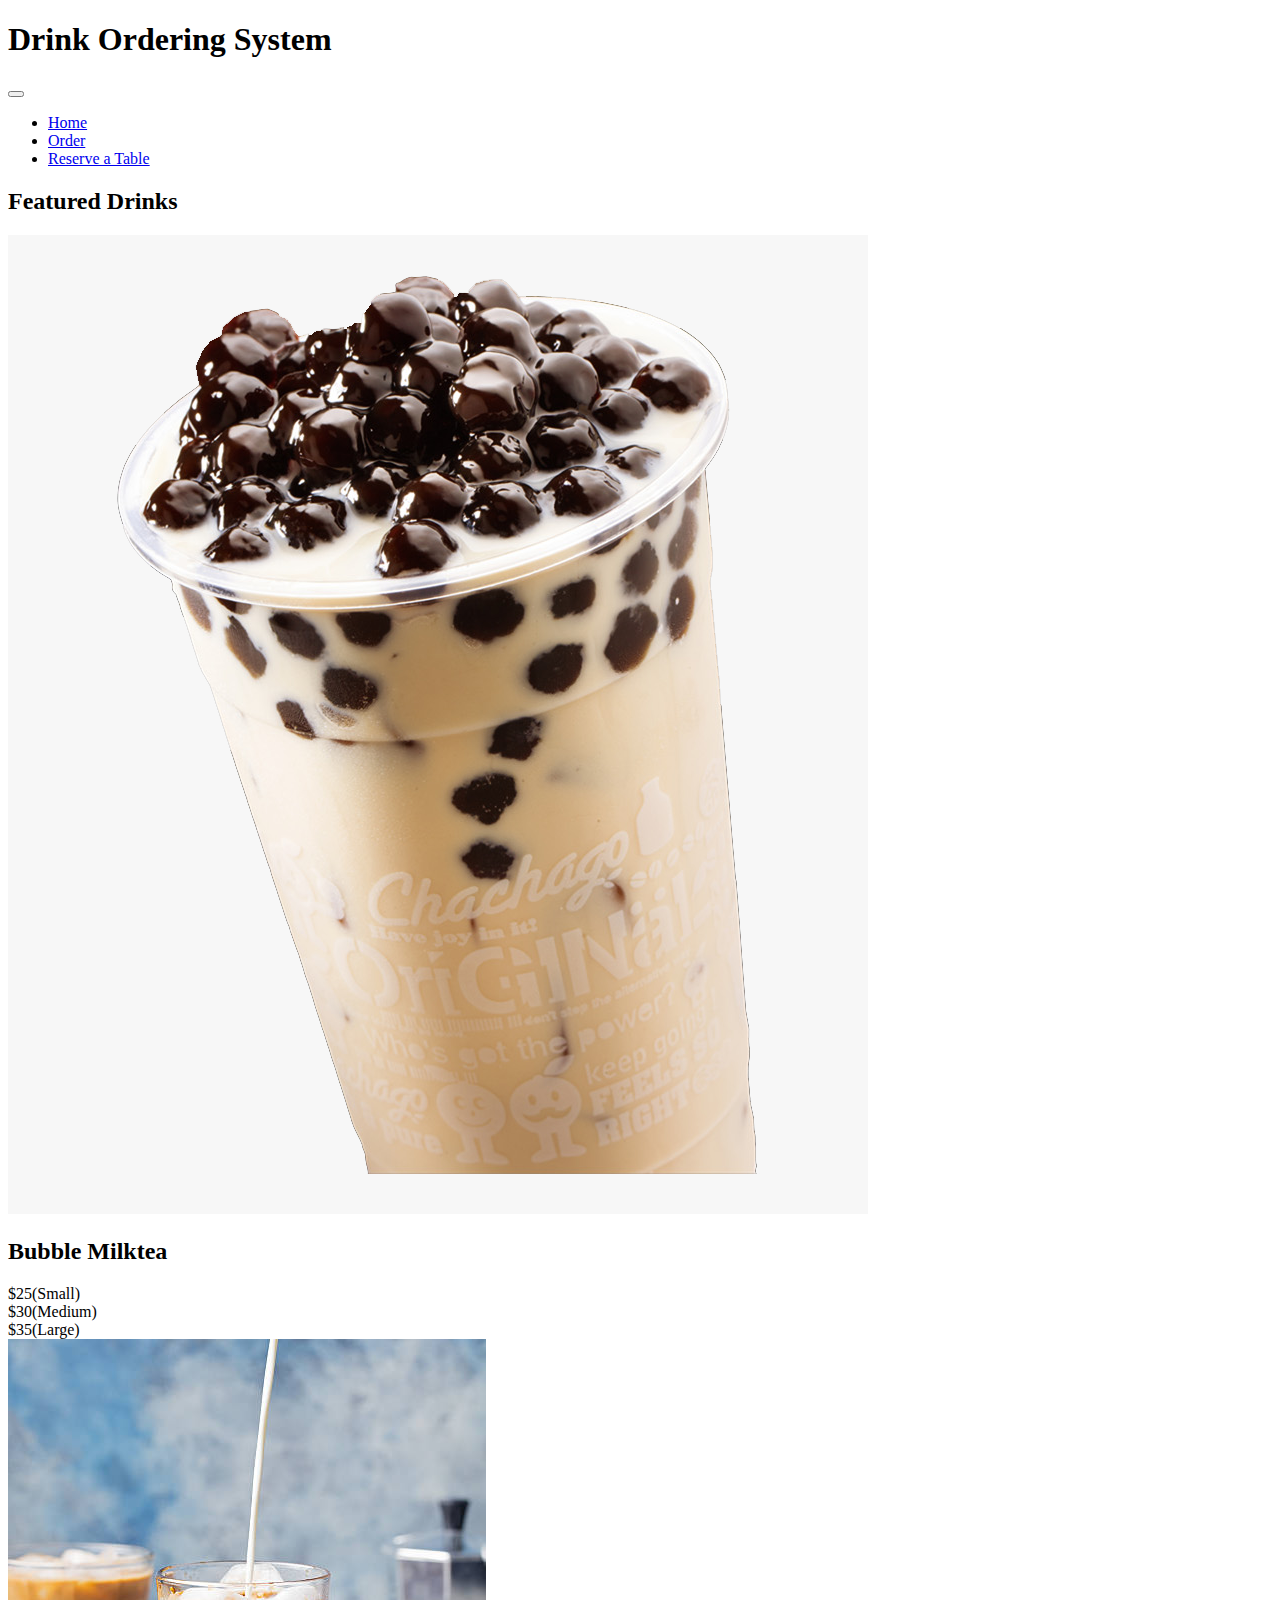
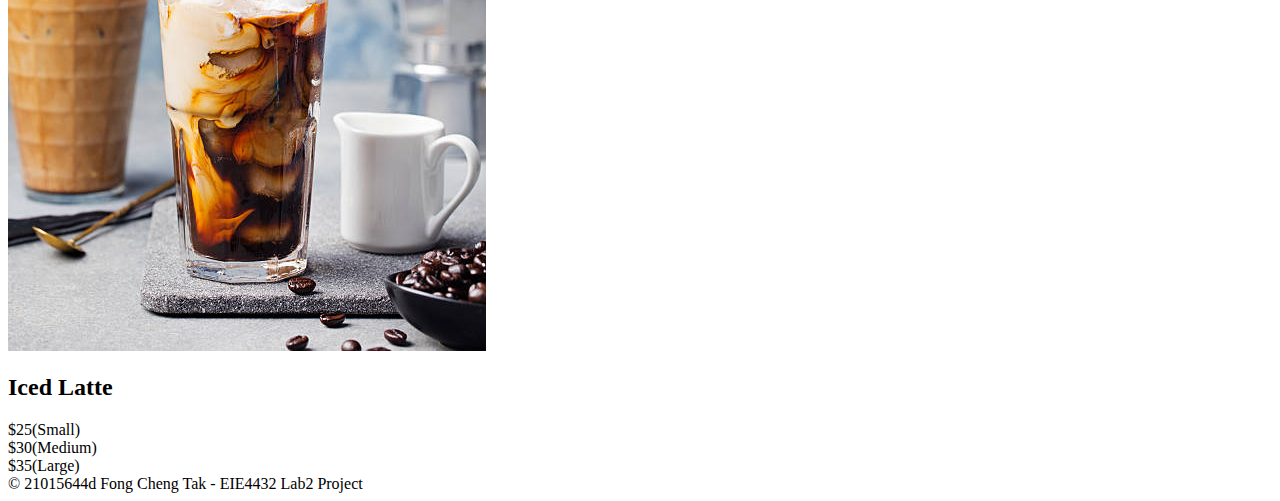
<file: index.html>
<!DOCTYPE html>
<html>

<head>
    <title> 21015644d_Drink Ordering System </title>
    <link href="https://cdn.jsdelivr.net/npm/bootstrap@5.3.2/dist/css/bootstrap.min.css" rel="stylesheet" integrity="sha384-T3c6CoIi6uLrA9TneNEoa7RxnatzjcDSCmG1MXxSR1GAsXEV/Dwwykc2MPK8M2HN" crossorigin="anonymous">
    <script src="https://cdn.jsdelivr.net/npm/bootstrap@5.3.2/dist/js/bootstrap.bundle.min.js" integrity="sha384-C6RzsynM9kWDrMNeT87bh95OGNyZPhcTNXj1NW7RuBCsyN/o0jlpcV8Qyq46cDfL" crossorigin="anonymous"></script>
</head>

<body>
    <header class="bg-dark">
        <h1 class="text-white text-center py-3">Drink Ordering System</h1>
    </header>
    
    <nav class="navbar navbar-expand-md bg-body-tertiary"> 
        <div class="container-fluid">
            <button class="navbar-toggler" type="button" data-bs-toggle="collapse" data-bs-target="#navbarNav" aria-controls="navbarNav" aria-expanded="false" aria-label="Toggle navigation">
                <span class="navbar-toggler-icon"></span>
            </button>
            <div class="collapse navbar-collapse center justify-content-center" id="navbarNav">
                <ul class="navbar-nav text-center">
                    <li class="nav-item px-2">
                        <a class="nav-link link-primary fw-bold" aria-current="page" href="./index.html">Home</a>
                    </li>
                    <li class="nav-item px-2">
                        <a class="nav-link" href="./order.html">Order</a>
                    </li>
                    <li class="nav-item px-2">
                        <a class="nav-link" href="./reserve.html">Reserve a Table</a>
                    </li>
                </ul>
            </div>
        </div>
    </nav>

    <div class="container-fluid">
        <h2 class="text-center my-3">Featured Drinks</h2>
            <div class="container-fluid text-center">
                <div class="row d-flex justify-content-center">
                    <div class="col-12 col-md-4 col-lg-3">
                        <img class="w-100 h-75 object-fit-cover border rounded" src="assets\bubble-milktea.png" title="bubble-milktea" alt="Bubble Milktea">
                        <h2 class="text-center my-2">Bubble Milktea</h2>
                        <div>$25(Small)</div>
                        <div>$30(Medium)</div>
                        <div>$35(Large)</div>
                    </div>
                    <div class="col-12 col-md-4 col-lg-3">
                        <img class="w-100 h-75 object-fit-cover border rounded" src="assets\iced-latte.jpg" title="iced-latte" alt="Iced Latte">
                        <h2 class="text-center my-2">Iced Latte</h2>
                        <div class="text-center">$25(Small)</div>
                        <div class="text-center">$30(Medium)</div>
                        <div class="text-center">$35(Large)</div>
                    </div>               
            </div> 
        </div>
    </div>

</body>

<footer class="bg-dark text-white text-center py-3 mt-3">
    © 21015644d Fong Cheng Tak - EIE4432 Lab2 Project
</footer>

</html>
</file>
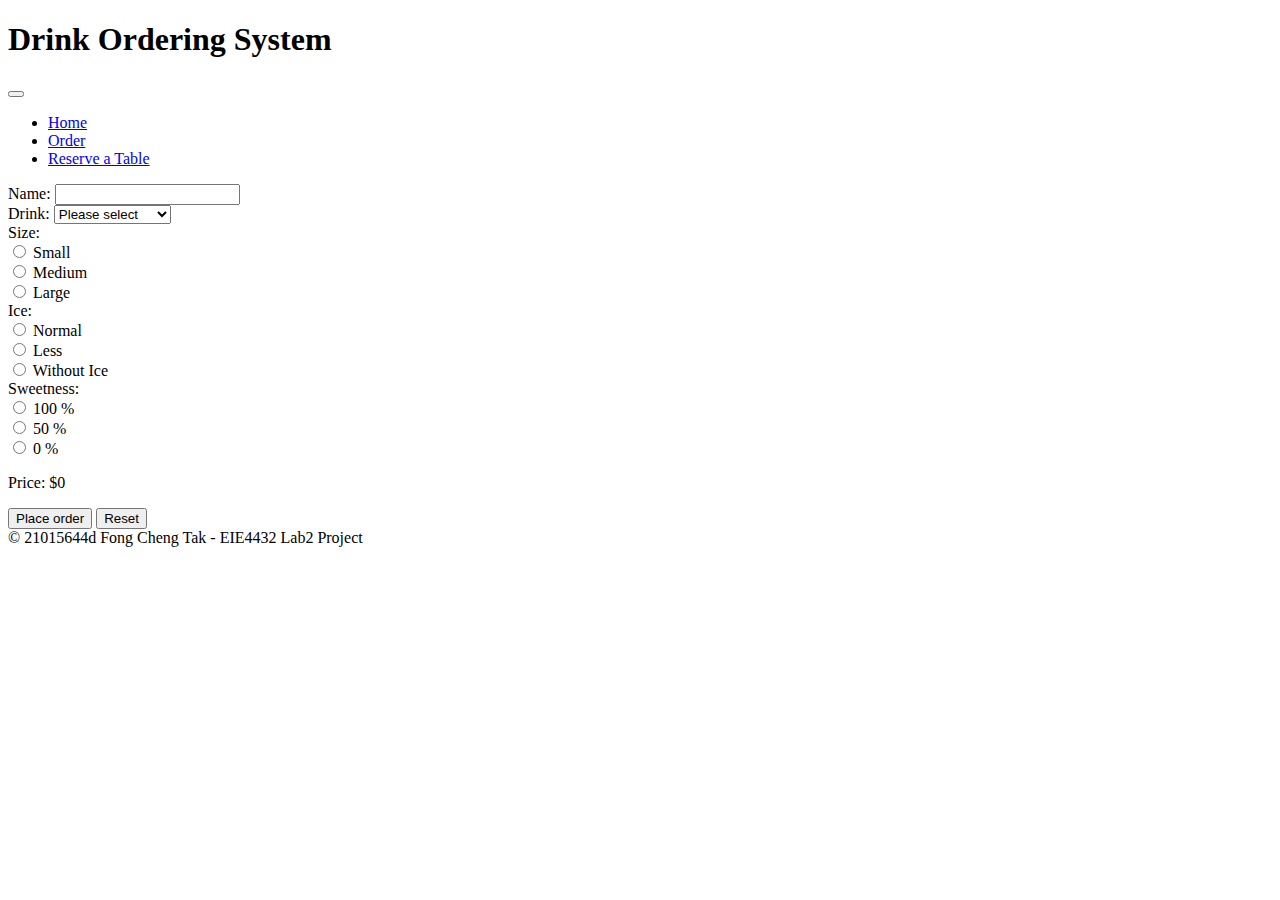
<file: order.html>
<!DOCTYPE html>
<html>

<head>
    <title> 21015644d_Drink Ordering System </title>
    <link href="https://cdn.jsdelivr.net/npm/bootstrap@5.3.2/dist/css/bootstrap.min.css" rel="stylesheet" integrity="sha384-T3c6CoIi6uLrA9TneNEoa7RxnatzjcDSCmG1MXxSR1GAsXEV/Dwwykc2MPK8M2HN" crossorigin="anonymous">
    <script src="https://cdn.jsdelivr.net/npm/bootstrap@5.3.2/dist/js/bootstrap.bundle.min.js" integrity="sha384-C6RzsynM9kWDrMNeT87bh95OGNyZPhcTNXj1NW7RuBCsyN/o0jlpcV8Qyq46cDfL" crossorigin="anonymous"></script>
    <script src="./script/order.js"></script>
</head>

<body>
    <header class="bg-dark">
        <h1 class="text-white text-center py-3">Drink Ordering System</h1>
    </header>
    
    <nav class="navbar navbar-expand-md bg-body-tertiary"> 
        <div class="container-fluid">
            <button class="navbar-toggler" type="button" data-bs-toggle="collapse" data-bs-target="#navbarNav" aria-controls="navbarNav" aria-expanded="false" aria-label="Toggle navigation">
                <span class="navbar-toggler-icon"></span>
            </button>
            <div class="collapse navbar-collapse center justify-content-center" id="navbarNav">
                <ul class="navbar-nav">
                    <li class="nav-item px-2">
                        <a class="nav-link" aria-current="page" href="./index.html">Home</a>
                    </li>
                    <li class="nav-item px-2">
                        <a class="nav-link link-primary fw-bold" aria-current="page" href="./order.html">Order</a>
                    </li>
                    <li class="nav-item px-2">
                        <a class="nav-link" href="./reserve.html">Reserve a Table</a>
                    </li>
                </ul>
            </div>
        </div>
    </nav>

    <div class="container-fluid  py-4">
        <form class="#" action="#" id="order-form"  method="post">
            <div class="row p-3">
                <Label for="inputName" class="form-label" >Name:</Label>
                <input  class="form-control" id="inputName" type="text">
            </div>
            <div class="row p-3">
                <label for="selectDrink">Drink:</label>
                <select class="form-select" id="selectDrink" onchange="calculatePrice()">
                    <option selected>Please select</option>
                    <option value="bubble-milktea">Bubble Milktea</option>
                    <option value="iced-latte">Iced Latte</option>
                    <option value="pineapple-juice">Pineapple Juice</option>
                </select>
            </div>
            <div class="row p-3 d-inline-block d-lg-flex">
                <div class="col d-flex d-lg-block">
                    <label>Size:</label>
                    <div class="mb-2 ms-2 ms-lg-0">
                        <input type="radio" class="btn-check" name="size" id="sizeSmall" value="small" onchange="calculatePrice()" autocomplete="off">
                        <label class="btn btn-outline-success my-1" for="sizeSmall">Small</label>
                    </div>
                    <div class="mb-2 ms-2 ms-lg-0">
                        <input type="radio" class="btn-check" name="size" id="sizeMedium" value="medium" onchange="calculatePrice()" autocomplete="off">
                        <label class="btn btn-outline-success my-1" for="sizeMedium">Medium</label>
                    </div>
                    <div class="mb-2 ms-2 ms-lg-0">
                        <input type="radio" class="btn-check" name="size" id="sizeLarge" value="large" onchange="calculatePrice()" autocomplete="off">
                        <label class="btn btn-outline-success my-1" for="sizeLarge">Large</label>
                    </div>
                </div>
                <div class="col d-flex d-lg-block"> 
                    <label>Ice:</label>
                    <div class="mb-2 ms-2 ms-lg-0">
                        <input type="radio" class="btn-check" name="ice" id="iceNormal" value="Normal" autocomplete="off">
                        <label class="btn btn-outline-success my-1" for="iceNormal">Normal</label>
                    </div>
                    <div class="mb-2 ms-2 ms-lg-0">
                        <input type="radio" class="btn-check" name="ice" id="iceLess" value="Less" autocomplete="off">
                        <label class="btn btn-outline-success my-1" for="iceLess">Less</label>
                    </div>
                    <div class="mb-2 ms-2 ms-lg-0">
                        <input type="radio" class="btn-check" name="ice" id="iceNone" value="Without Ice" autocomplete="off">
                        <label class="btn btn-outline-success my-1" for="iceNone">Without Ice</label>
                    </div>
                </div>
                <div class="col d-flex d-lg-block"> 
                    <label>Sweetness:</label>
                    <div class="mb-2 ms-2 ms-lg-0">
                        <input type="radio" class="btn-check" name="sweetness" id="sweetness100" value="100" autocomplete="off">
                        <label class="btn btn-outline-success my-1" for="sweetness100">100 %</label>
                    </div>
                    <div class="mb-2 ms-2 ms-lg-0">
                        <input type="radio" class="btn-check" name="sweetness" id="sweetness50" value="50" autocomplete="off">
                        <label class="btn btn-outline-success my-1" for="sweetness50">50 %</label>
                    </div>
                    <div class="mb-2 ms-2 ms-lg-0">
                        <input type="radio" class="btn-check" name="sweetness" id="sweetness0" value="0" autocomplete="off">
                        <label class="btn btn-outline-success my-1" for="sweetness0">0 %</label>
                    </div>
                </div>
            </div>
            <div class="row p-3">
                <p class="fs-4 fw-bolder">Price: $<span id="price">0</span></p>
            </div>
            <button class="btn btn-success" type="button" onclick="placeOrder(event)">Place order</button>
            <button class="btn btn-warning" type="button" onclick="resetUI()">Reset</button>
        </form>
    </div>
        
</body>

<footer class="bg-dark text-white text-center py-3 mt-3">
    © 21015644d Fong Cheng Tak - EIE4432 Lab2 Project
</footer>

</html>
</file>
